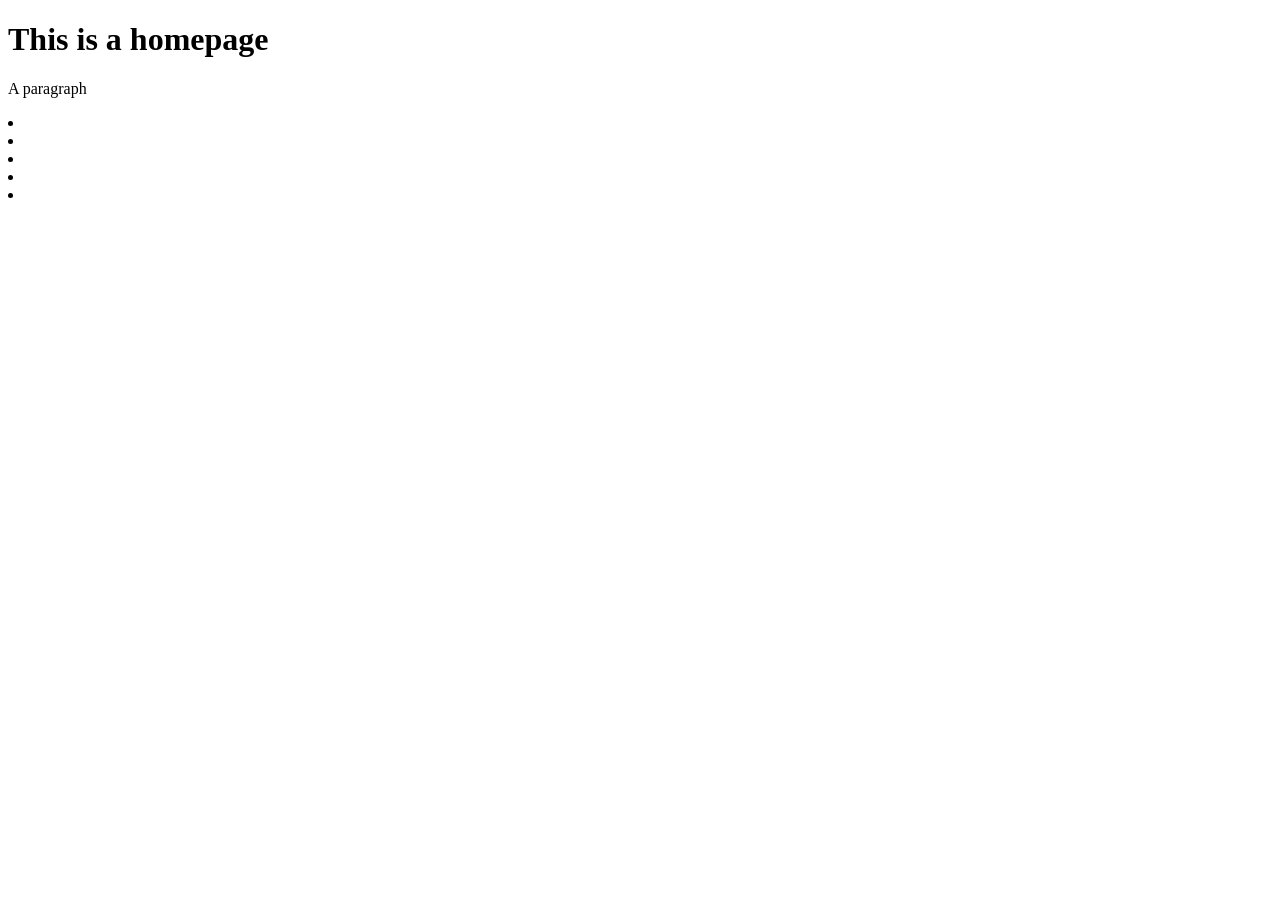
<file: index.html>
<!DOCTYPE html>
<html lang="en">
  <head>
    <meta charset="UTF-8" />
    <meta http-equiv="X-UA-Compatible" content="IE=edge" />
    <meta name="viewport" content="width=device-width, initial-scale=1.0" />
    <title>Document</title>
  </head>
  <body>
    <h1>This is a homepage</h1>
    <p>A paragraph</p>
    <p>
      <li></li>
      <li></li>
      <li></li>
      <li></li>
      <li></li>
    </p>
  </body>
</html>
</file>
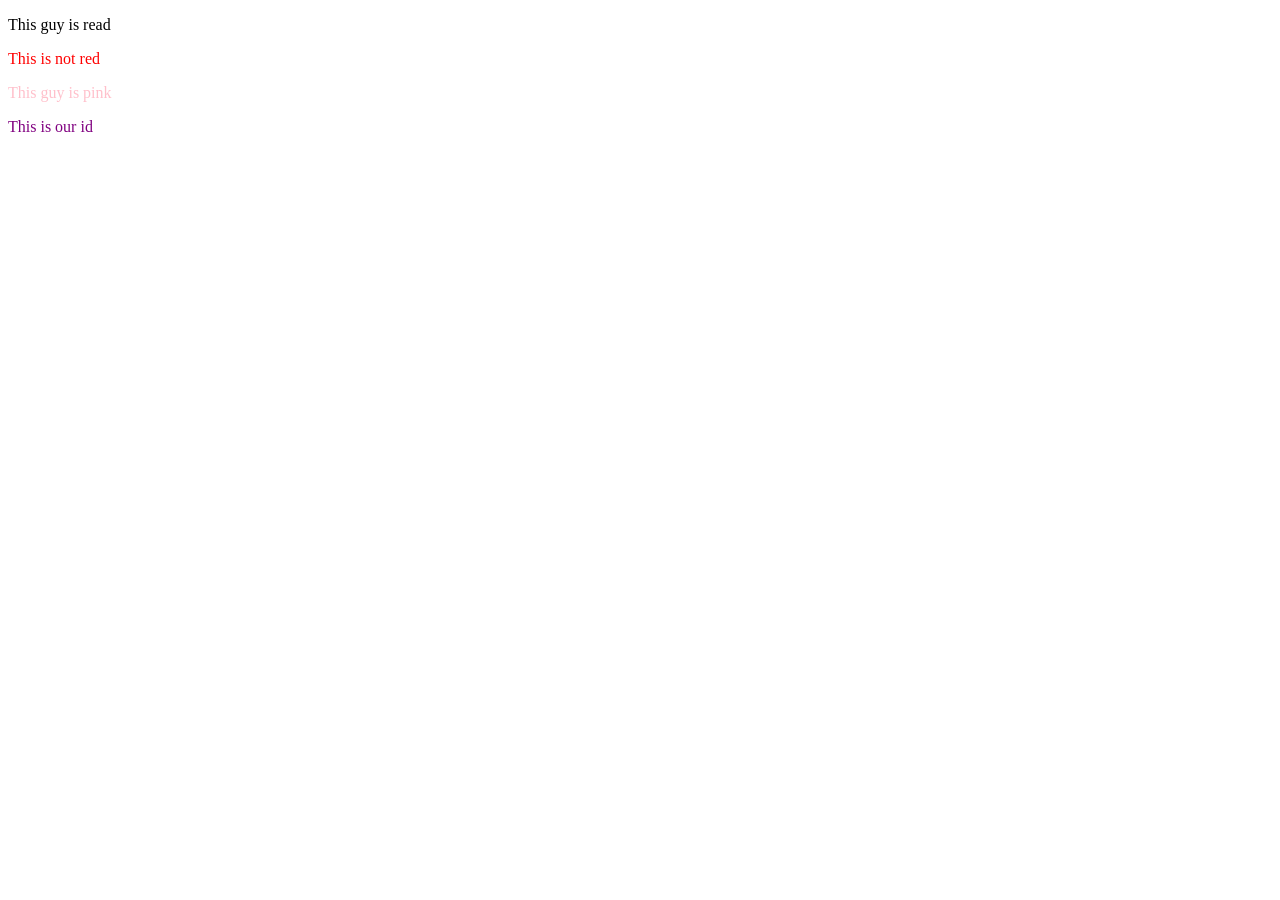
<file: w03/index.html>
<!DOCTYPE html>
<html lang="en">
  <head>
    <meta charset="UTF-8" />
    <meta http-equiv="X-UA-Compatible" content="IE=edge" />
    <meta name="viewport" content="width=device-width, initial-scale=1.0" />
    <title>Document</title>
    <link rel="stylesheet" href="./style.css" />
  </head>
  <body>
    <p class="pick" class="red">This guy is read</p>
    <p class="red" class="pink">This is not red</p>
    <p class="pink">This guy is pink</p>
    <p id="small_purple">This is our id</p>
    <p></p>
  </body>
</html>
</file>
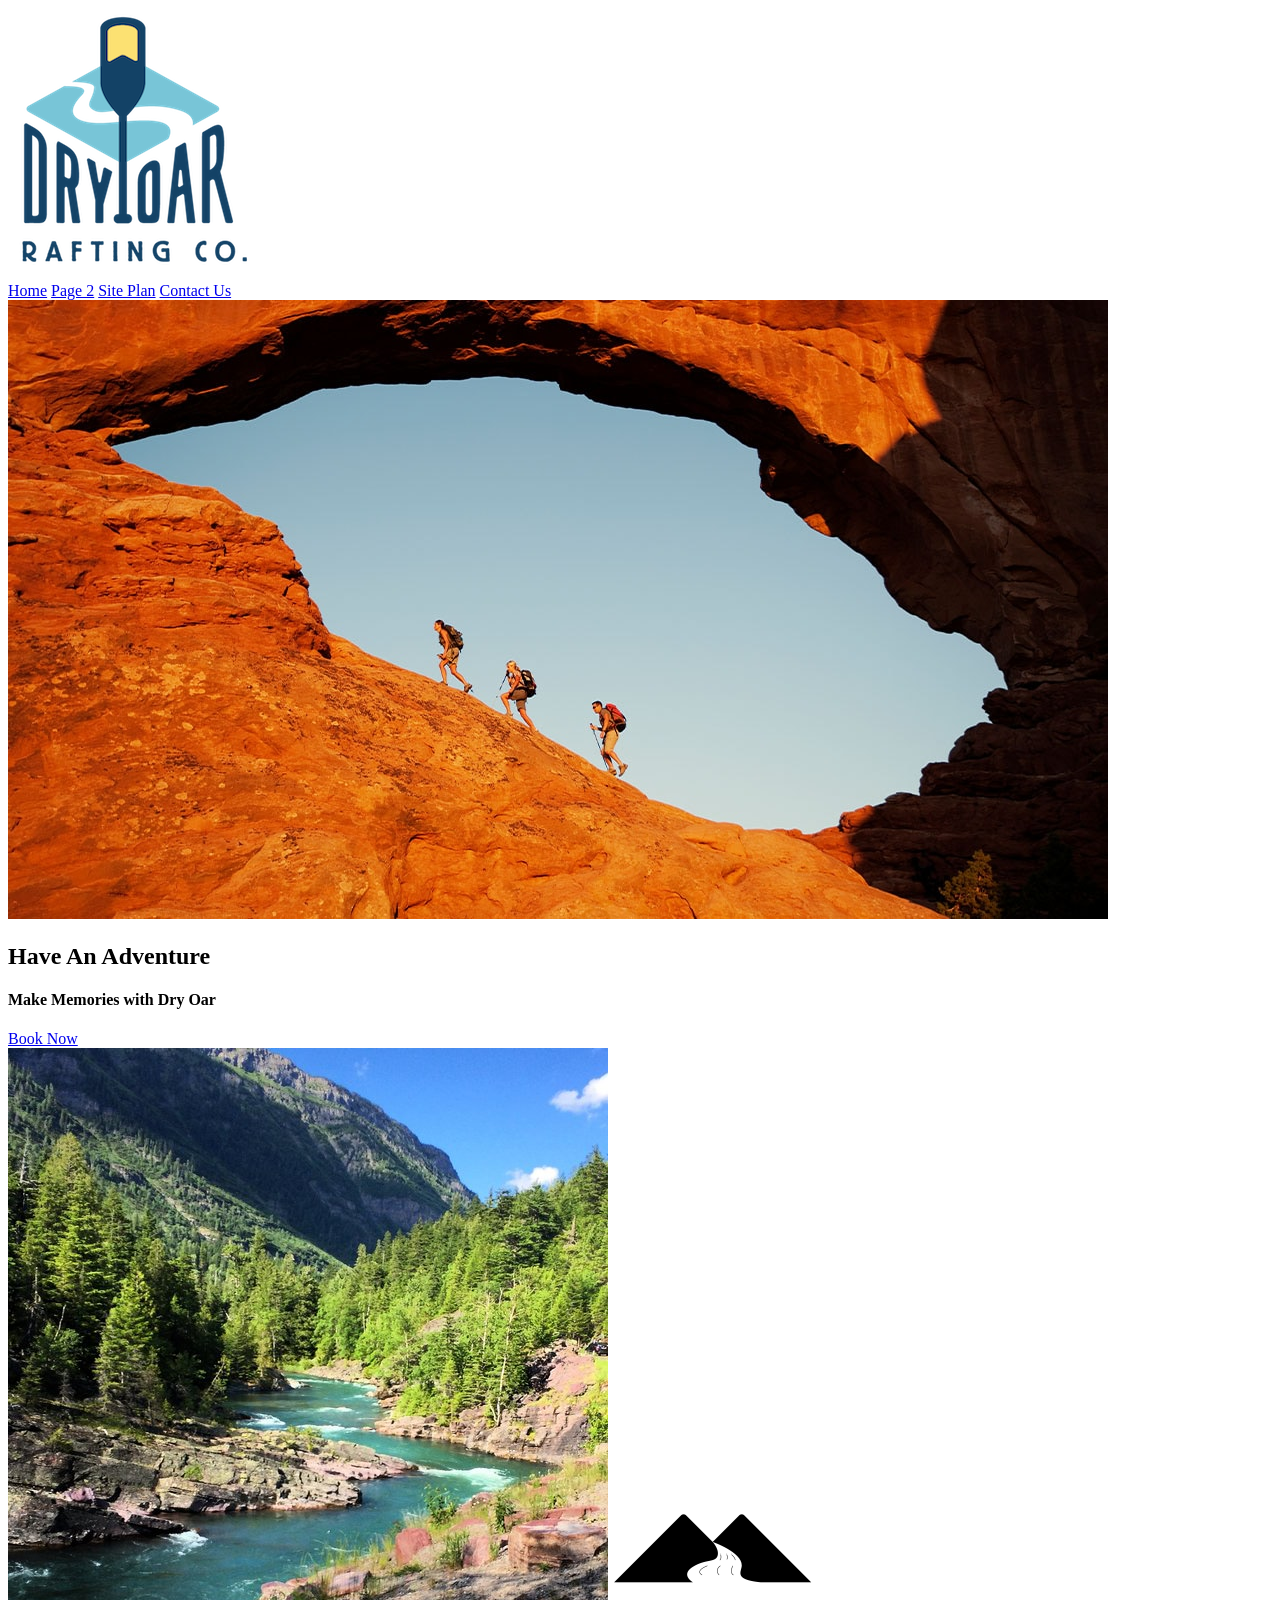
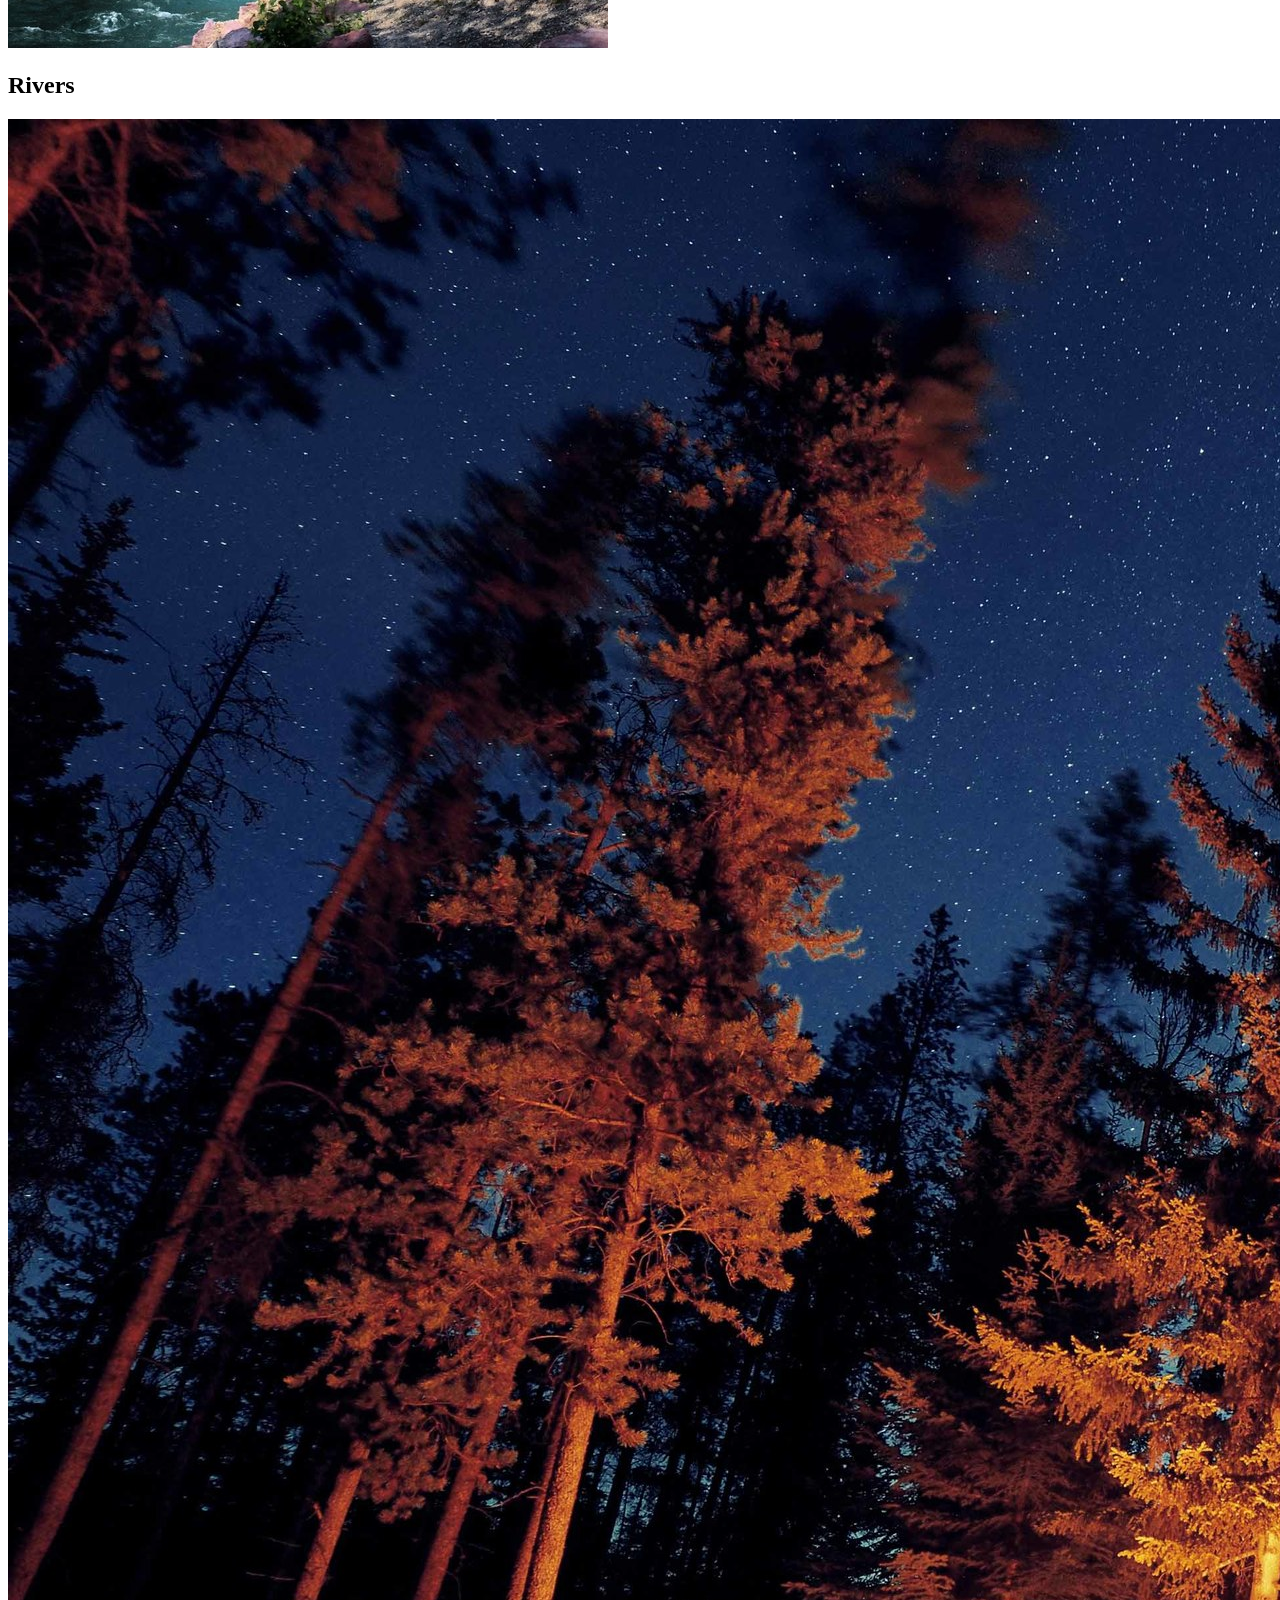
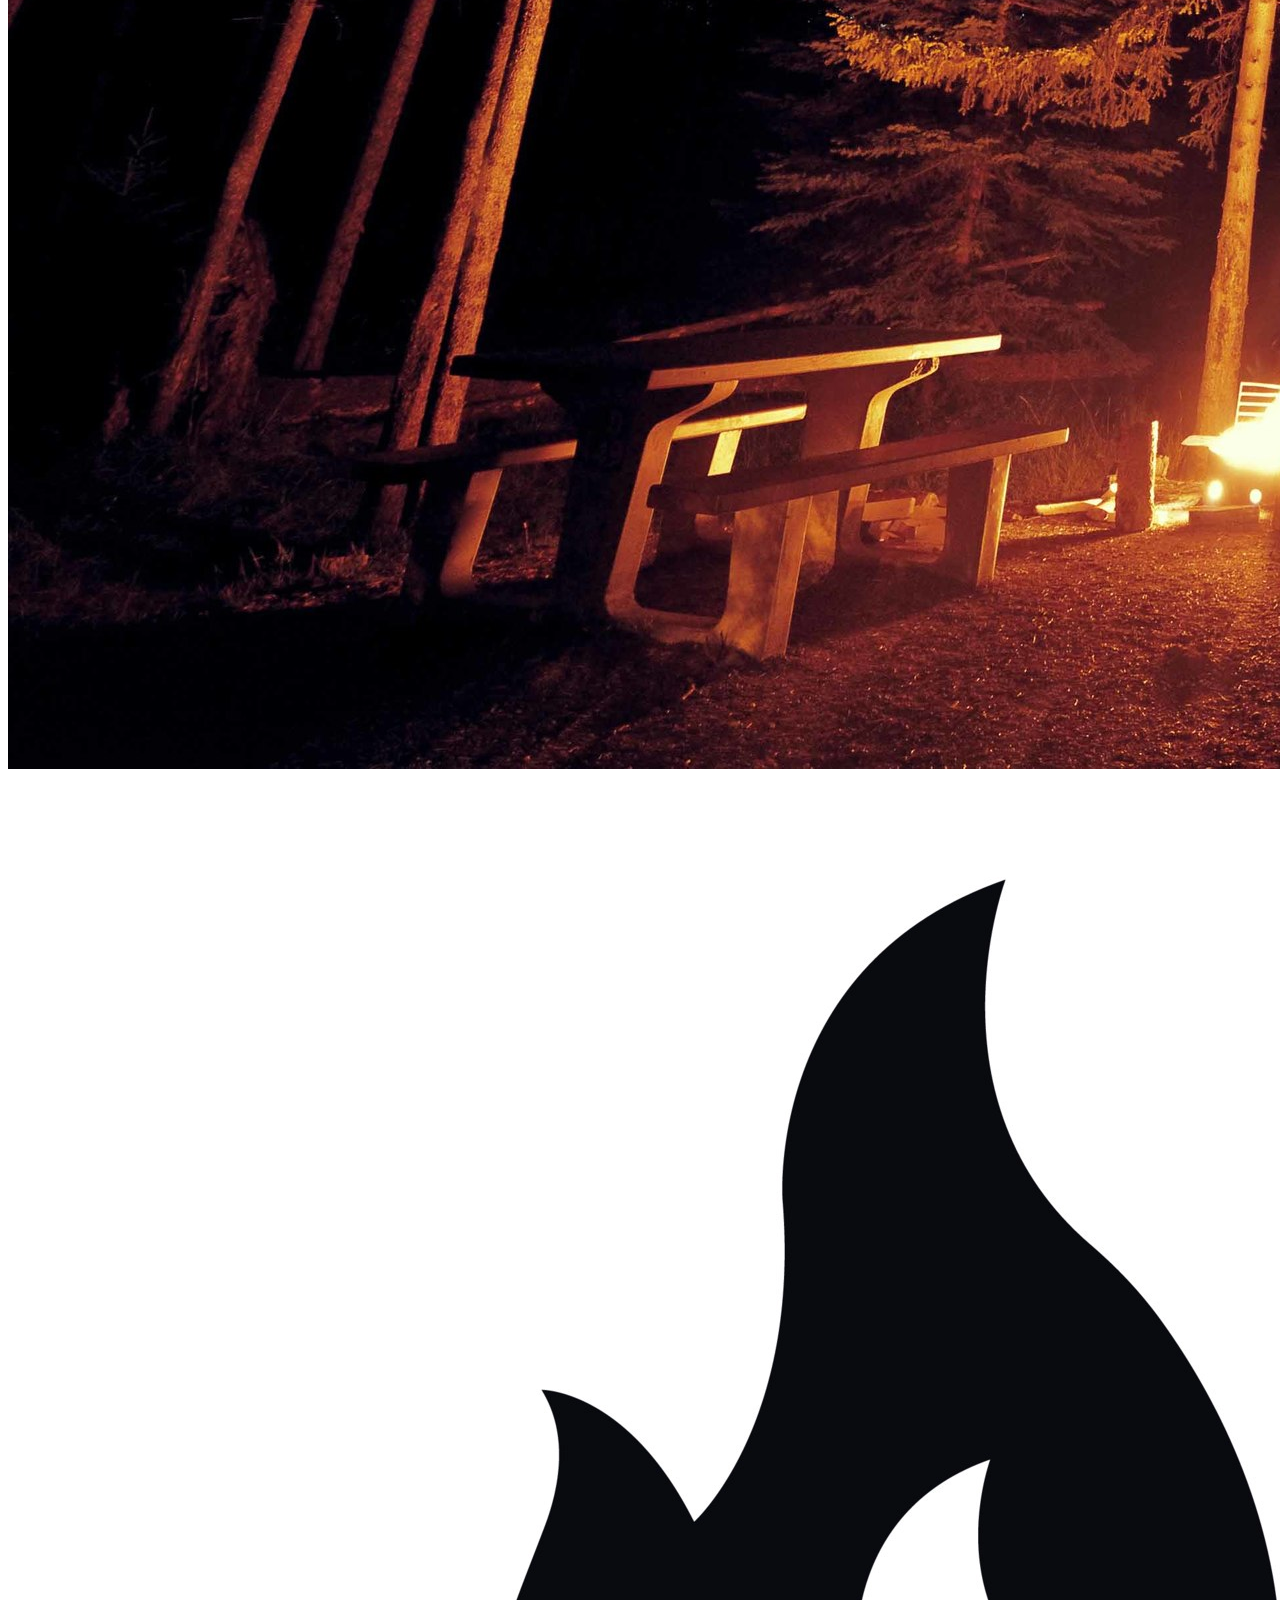
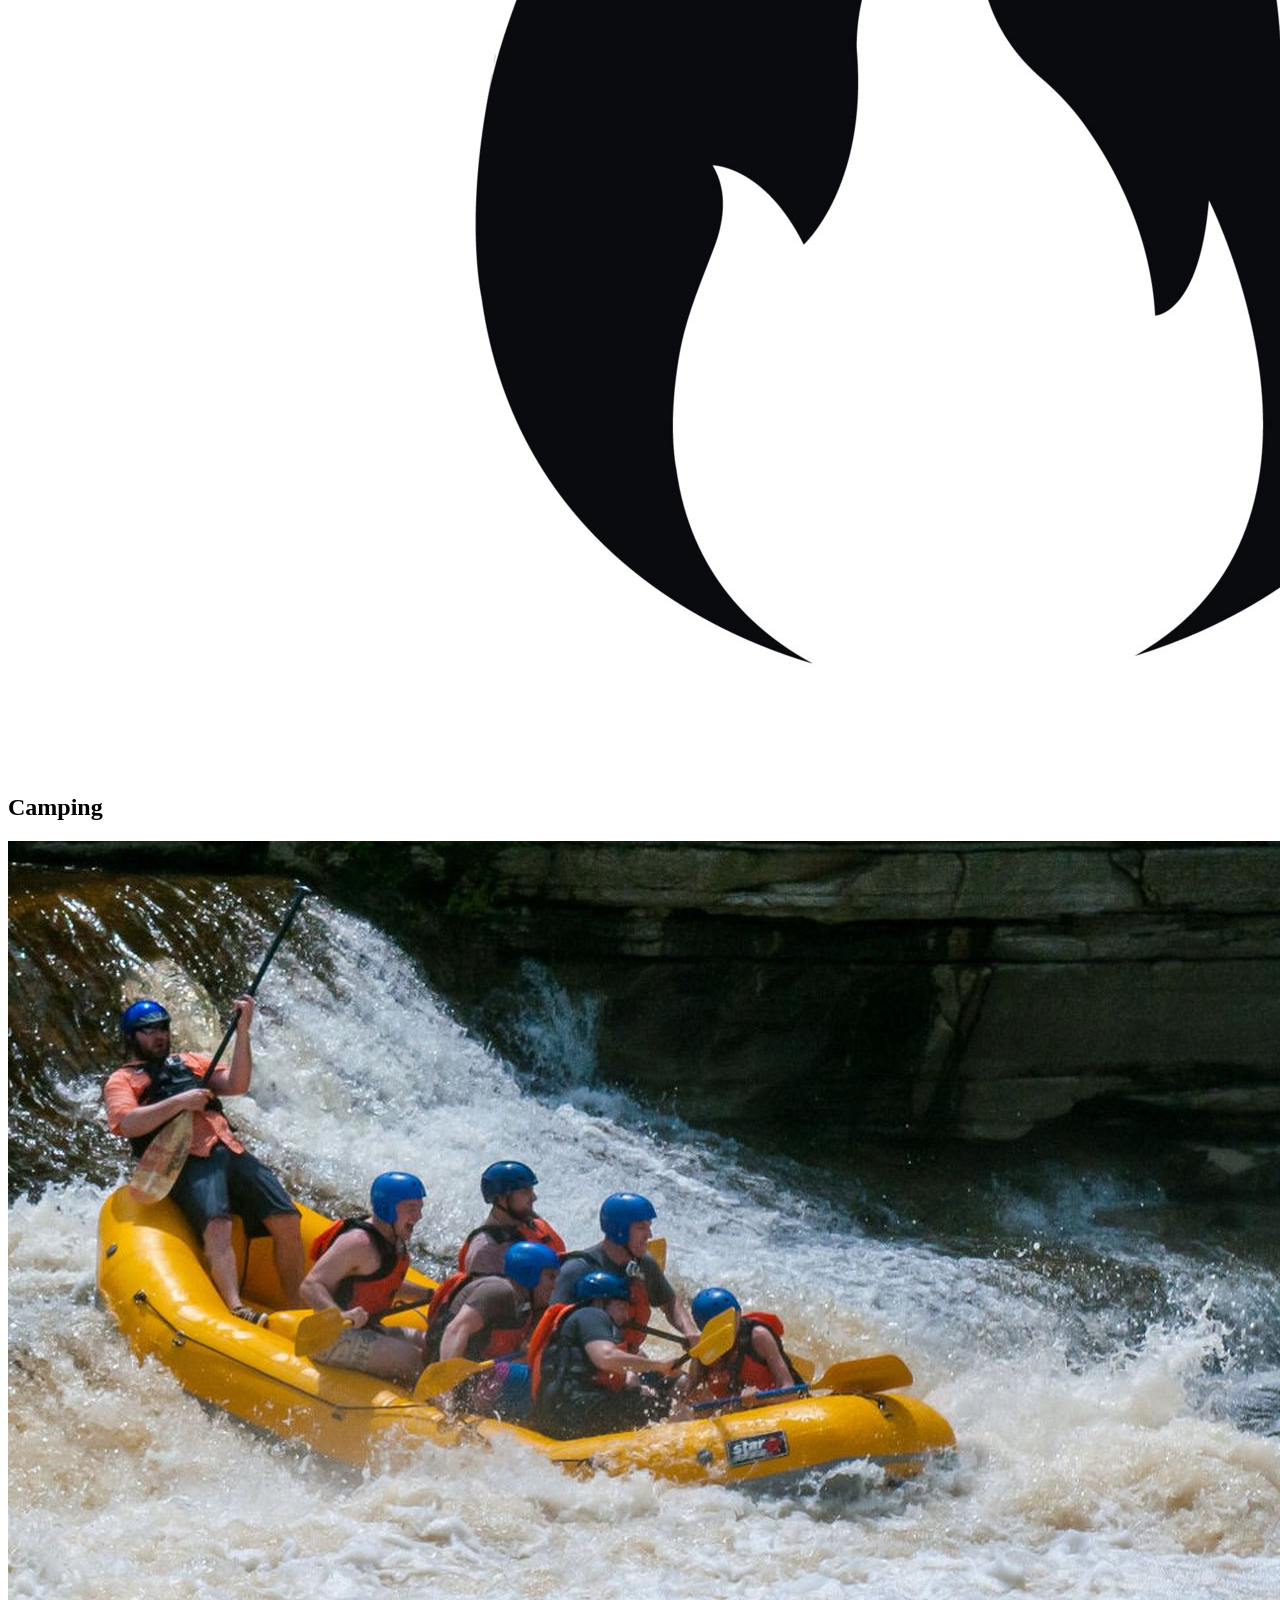
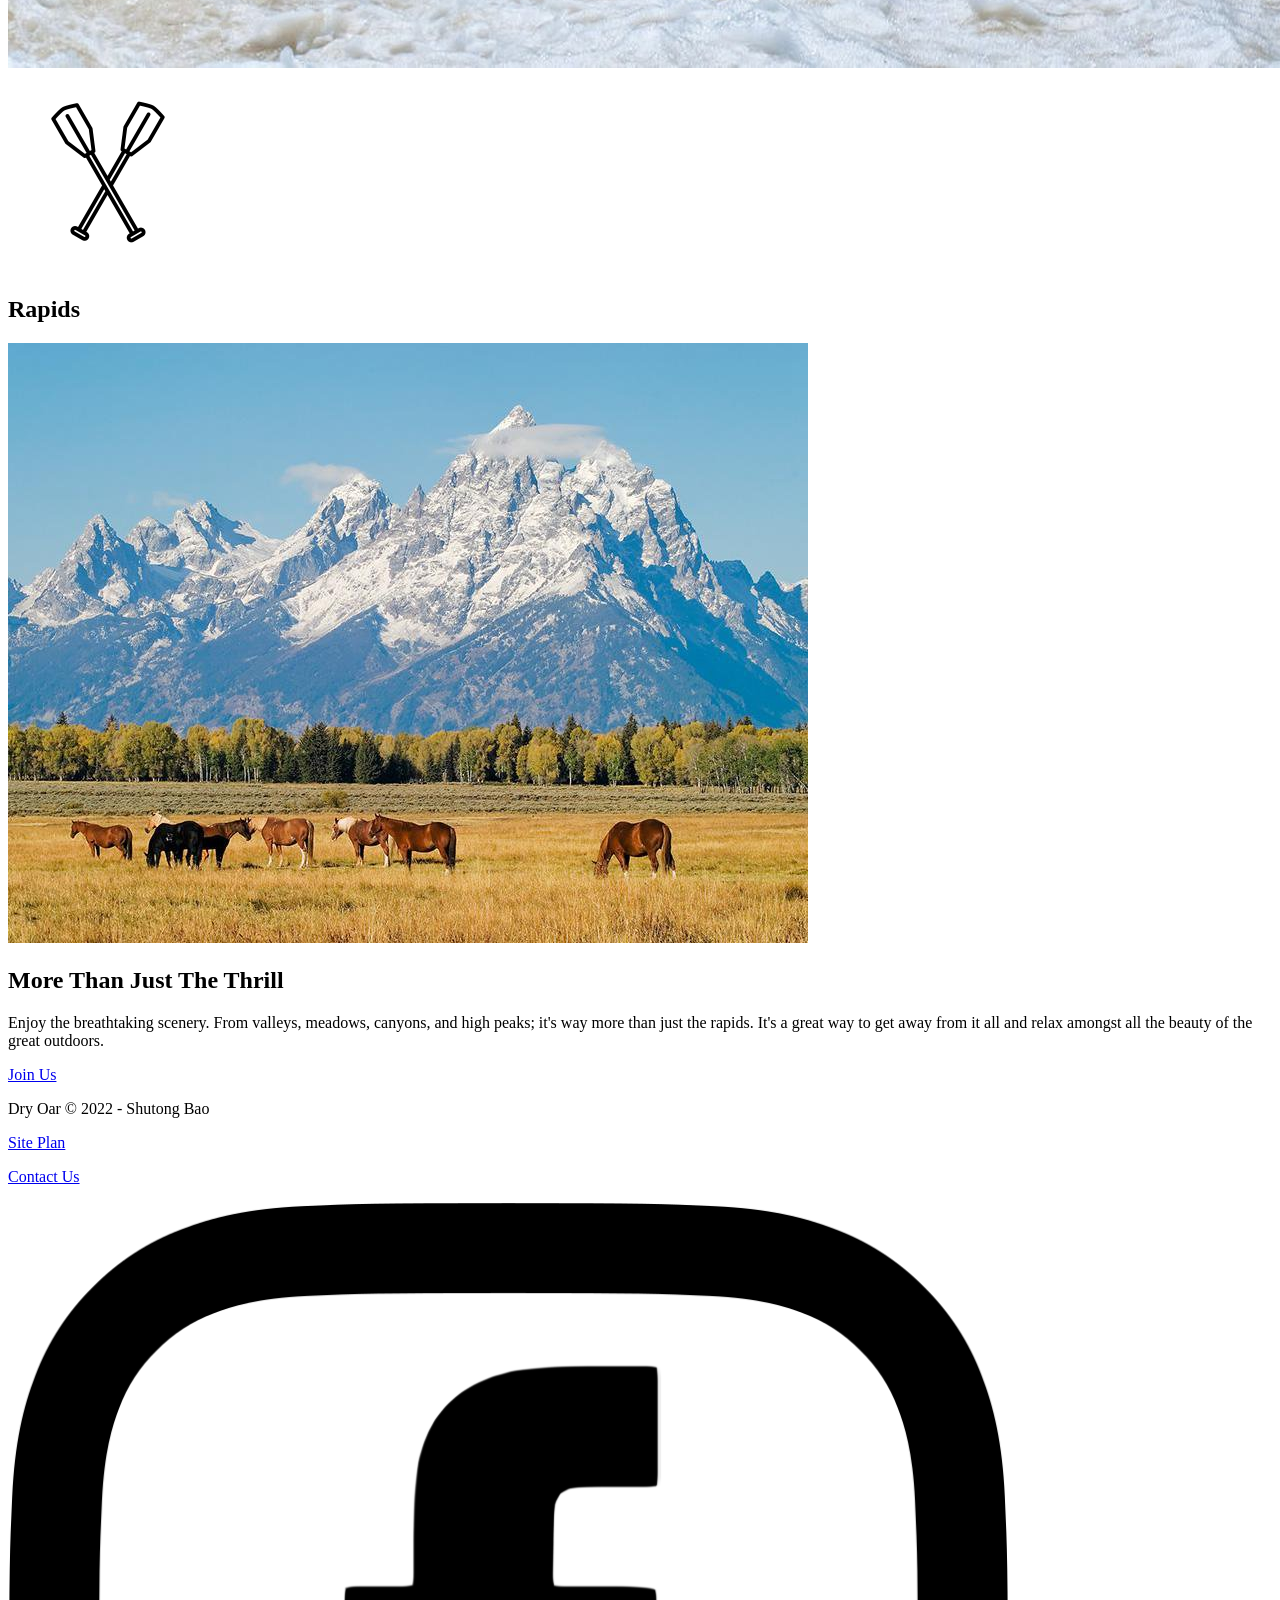
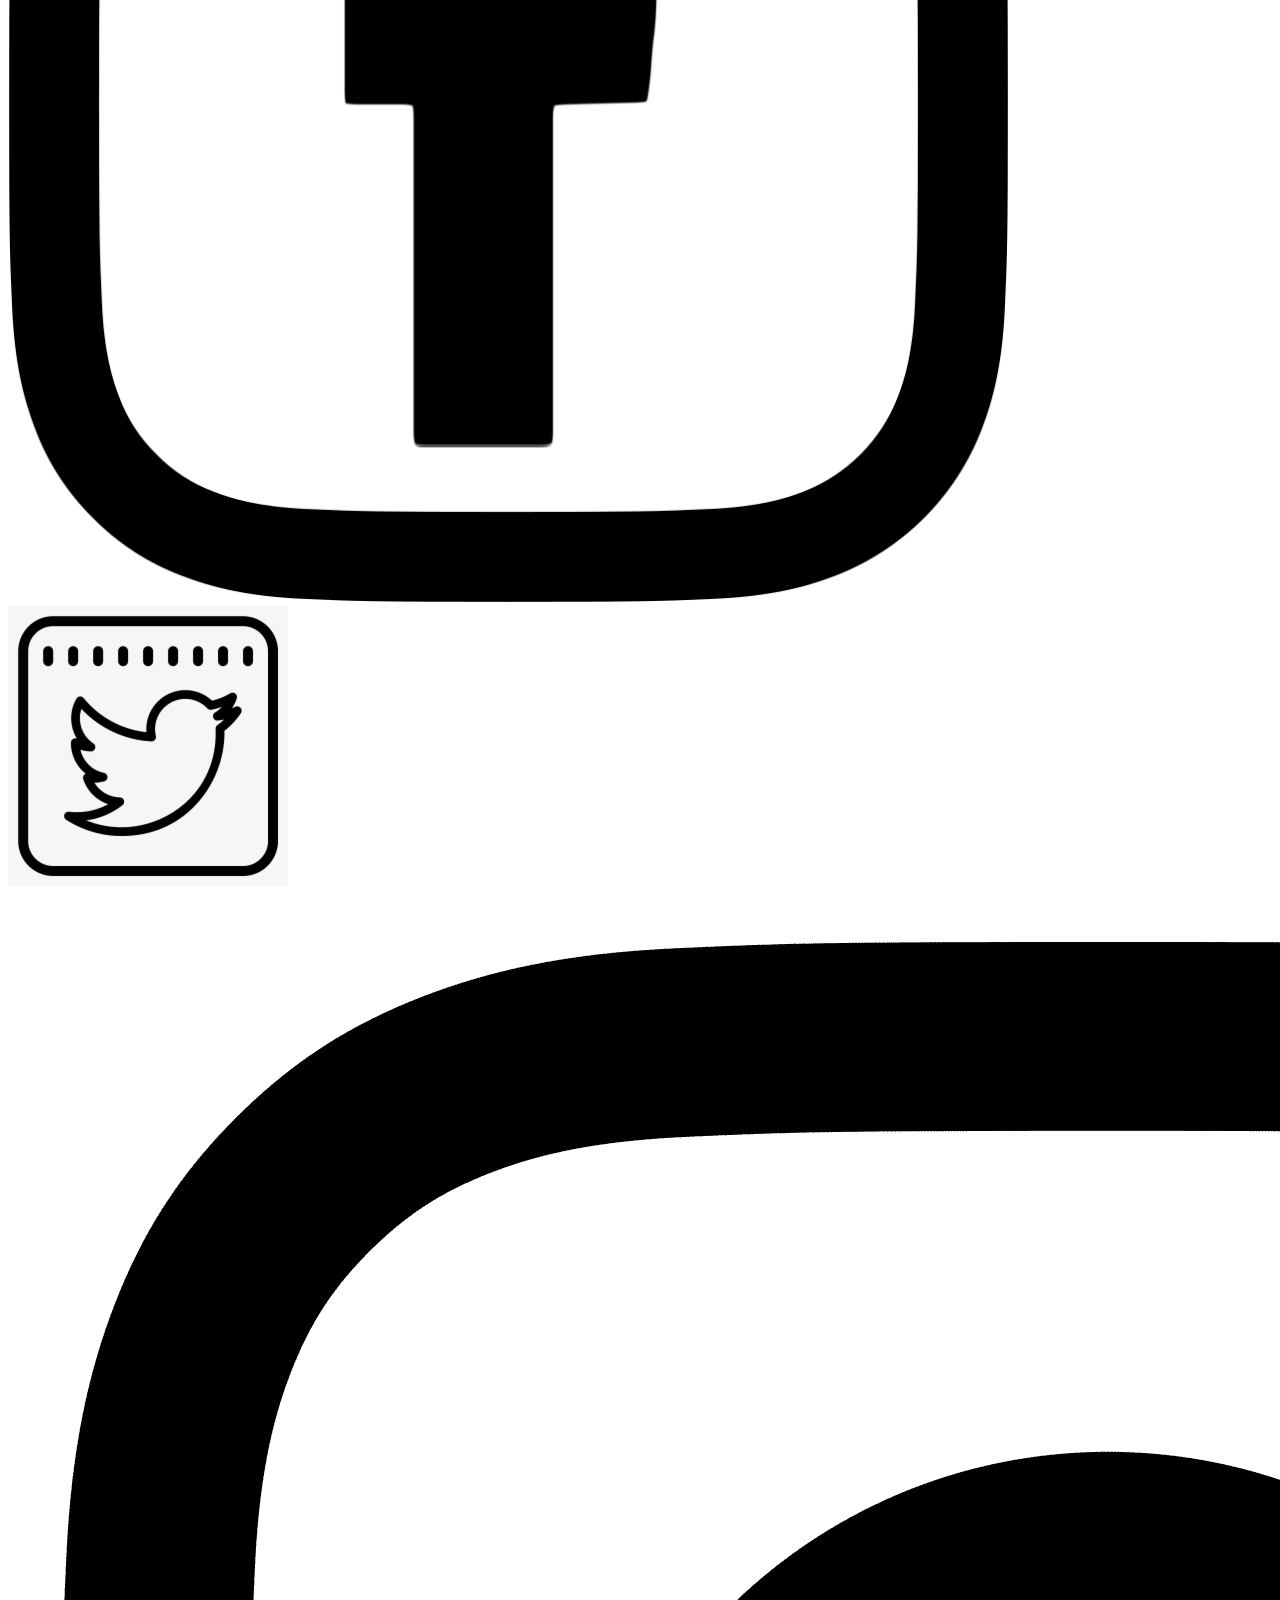
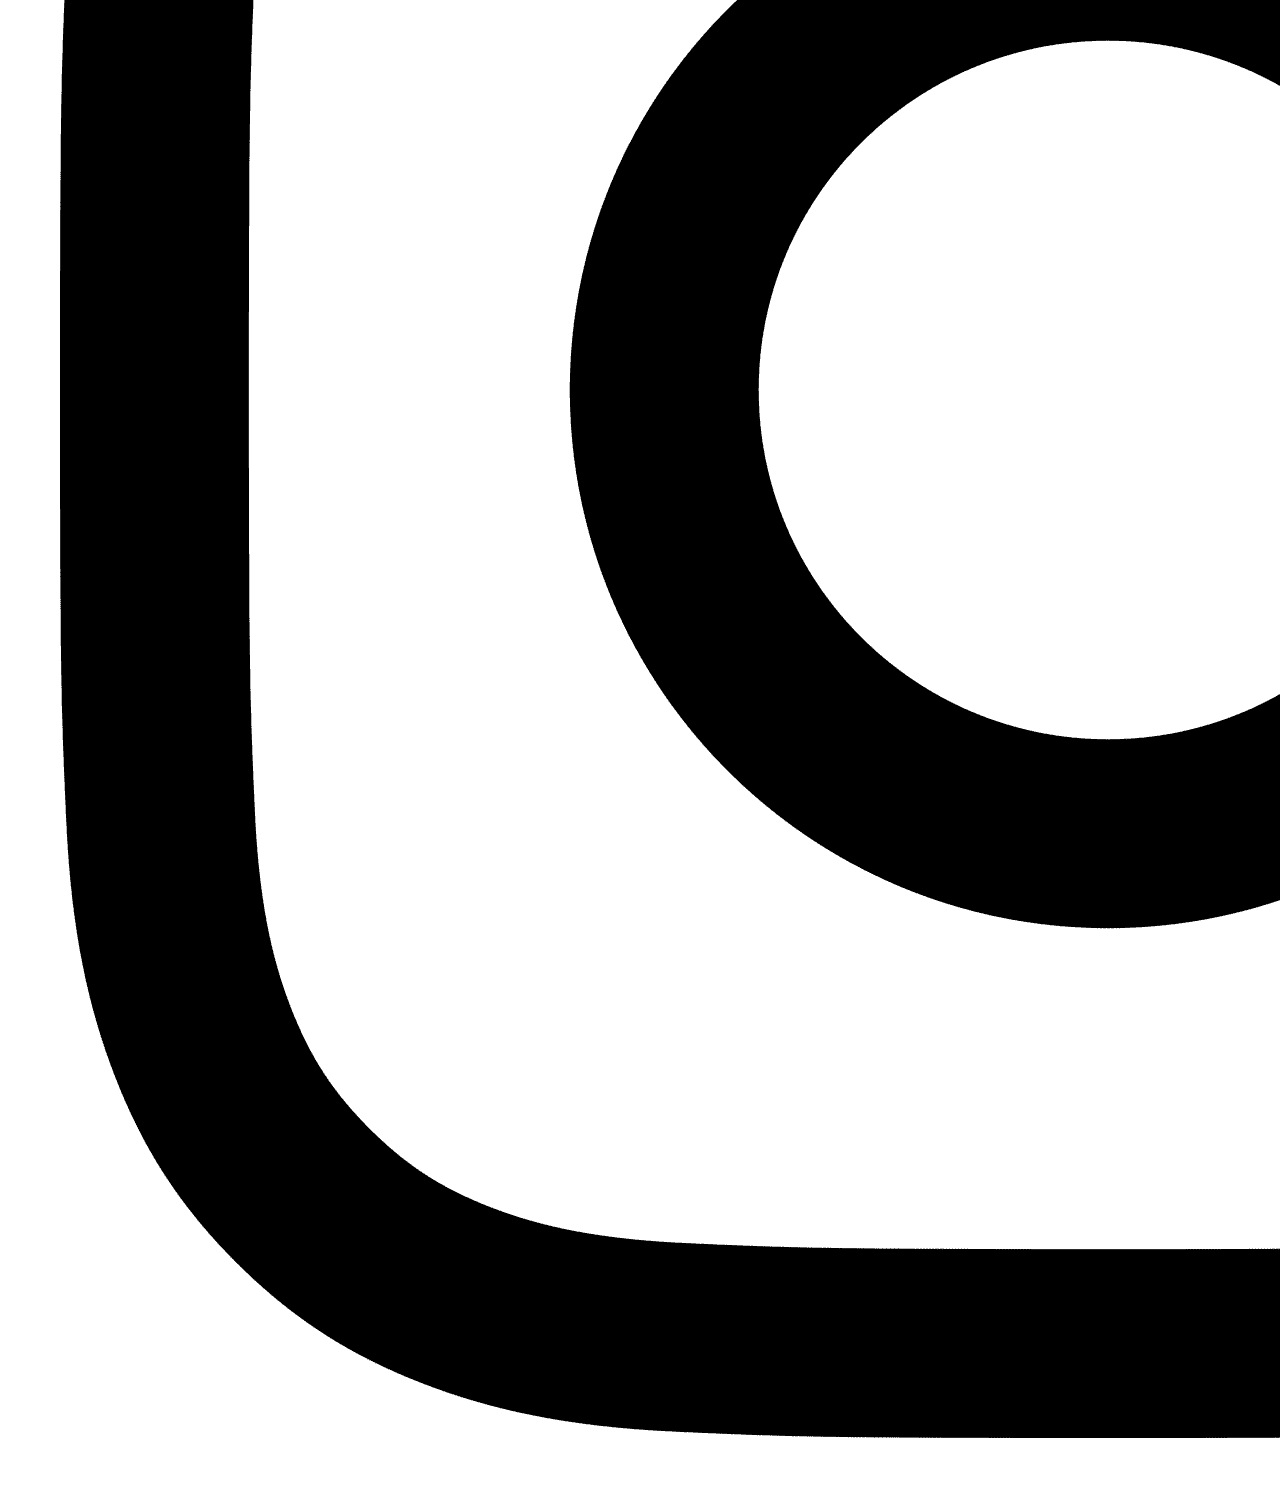
<file: wwr-dryOar/index.html>
<!DOCTYPE html>
<html lang="en">
  <head>
    <meta charset="UTF-8" />
    <meta http-equiv="X-UA-Compatible" content="IE=edge" />
    <meta name="viewport" content="width=device-width, initial-scale=1.0" />
    <title>Whitewater Rafting Vacations | Dry Oar Boating | Home</title>
  </head>
  <body>
    <header>
      <a id="logo_link" href="index.html">
        <img class="logo" src="images/logo.png" alt="Dry Oar Logo" />
      </a>
      <nav>
        <a href="index.html">Home</a>
        <a href="#">Page 2</a>
        <a href="site-plan-rafting.html">Site Plan</a>
        <a href="contactus.html">Contact Us</a>
      </nav>
    </header>
    <div id="hero">
      <div id="hero-box">
        <img
          id="hero-img"
          src="images/hero.jpeg"
          alt="People enjoying white water rafting"
        />
      </div>
      <section id="hero-msg">
        <h1 class="home-title">Have An Adventure</h1>
        <h4>Make Memories with Dry Oar</h4>
        <div class="button-box">
          <a class="book" href="rates.html">Book Now</a>
        </div>
      </section>
    </div>
    <main class="home-grid">
      <section class="rivers-card">
        <img class="card-img" src="images/river.jpeg" alt="river in forest" />
        <img class="icon" src="images/river-icon.png" alt="river icon" />
        <h2>Rivers</h2>
      </section>
      <section class="camping-card">
        <img
          class="card-img"
          src="images/camping.jpeg"
          alt="tent in mountains"
        />
        <img class="icon" src="images/fire-icon.webp" alt="fire icon" />
        <h2>Camping</h2>
      </section>
      <section class="rapids-card">
        <img class="card-img" src="images/repids.jpeg" alt="rafting boat" />
        <img class="icon" src="images/oars-icon.png" alt="oars icon" />
        <h2>Rapids</h2>
      </section>
      <img
        class="mountains"
        src="images/mountains.jpeg"
        alt="Misty mountains"
      />
      <section class="msg">
        <h2>More Than Just The Thrill</h2>
        <p>
          Enjoy the breathtaking scenery. From valleys, meadows, canyons, and
          high peaks; it's way more than just the rapids. It's a great way to
          get away from it all and relax amongst all the beauty of the great
          outdoors.
        </p>
        <a class="join" href="rivers.html">Join Us</a>
      </section>
    </main>
    <footer>
      <p>Dry Oar &copy; 2022 - Shutong Bao</p>
      <p><a href="site-plan-rafting.html">Site Plan</a></p>
      <p><a href="contactus.html">Contact Us</a></p>
      <div class="social">
        <a href="https://facebook.com">
          <img src="images/fb.png" alt="fb icon" />
        </a>
        <a href="https://twitter.com">
          <img src="images/tt.png" alt="twitter icon" />
        </a>
        <a href="https://instagram.com">
          <img src="images/insta-logo.png" alt="instagram icon" />
        </a>
      </div>
    </footer>
  </body>
</html>
</file>
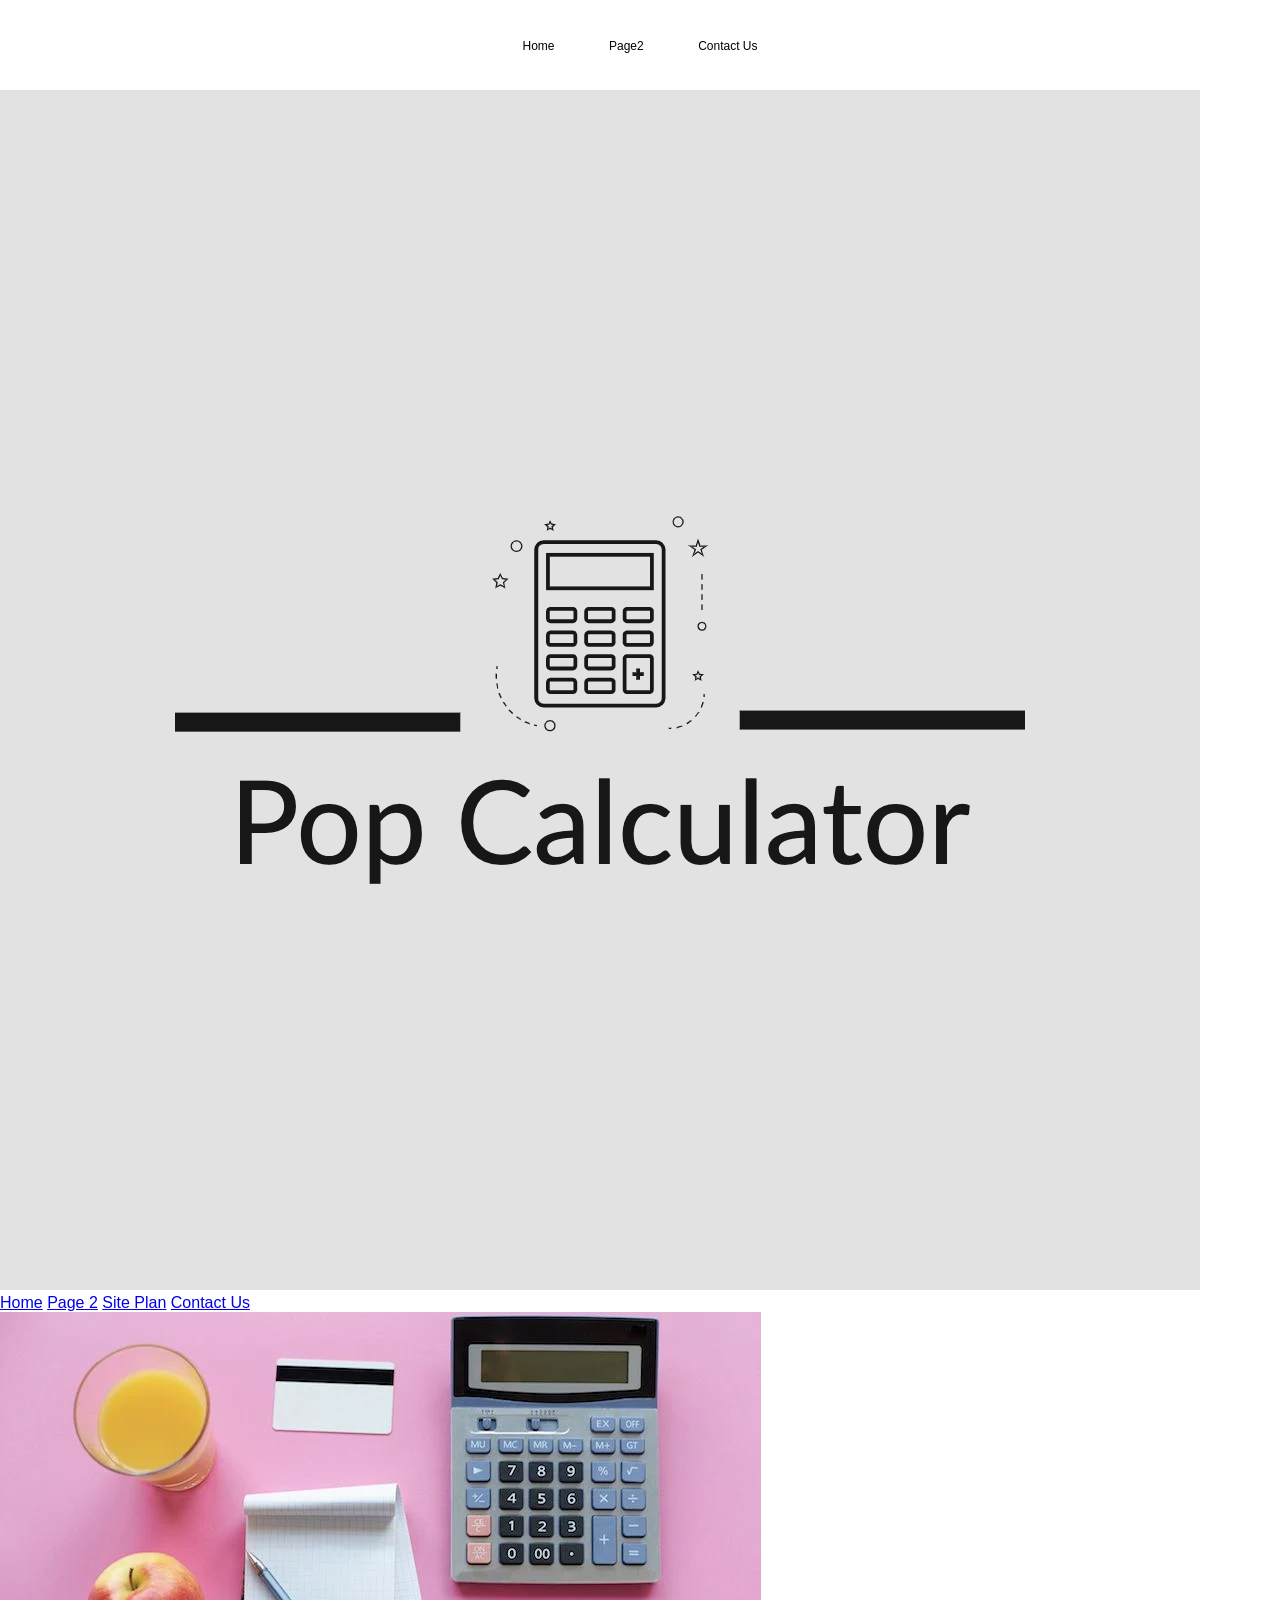
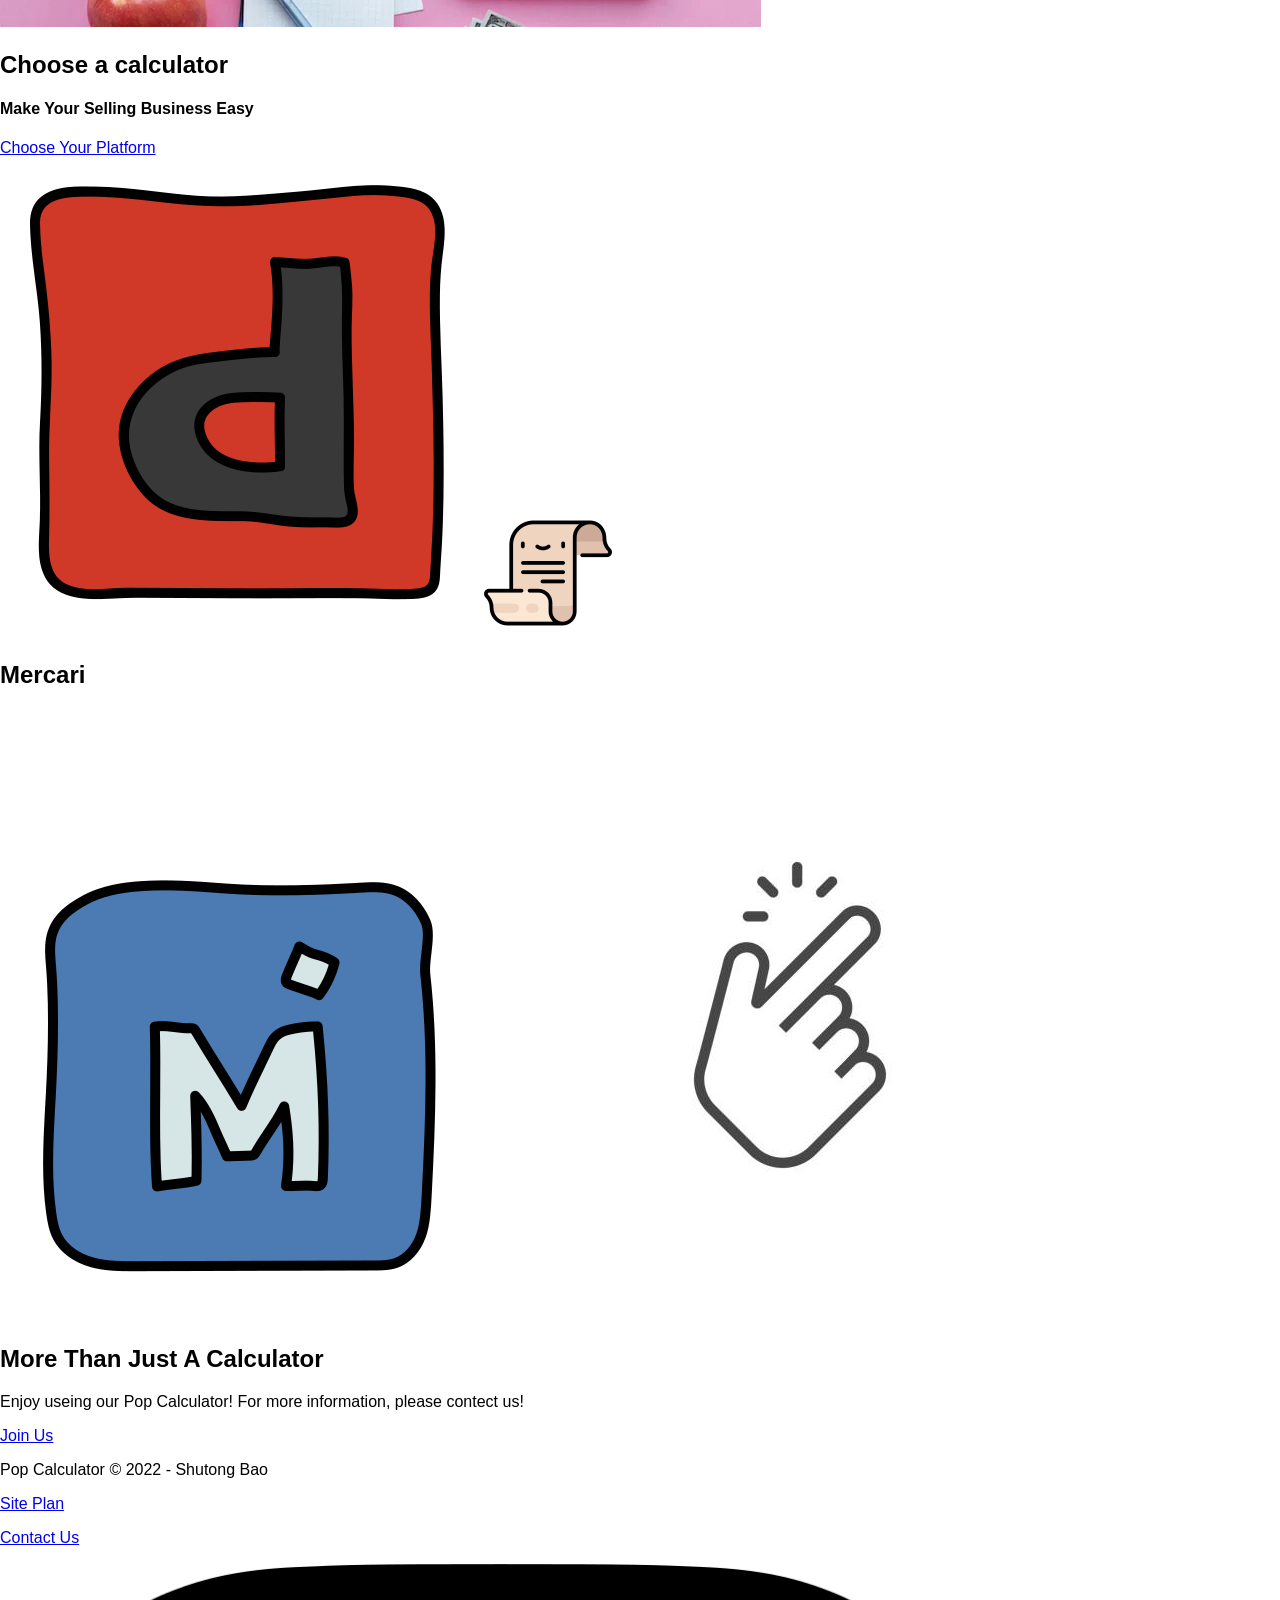
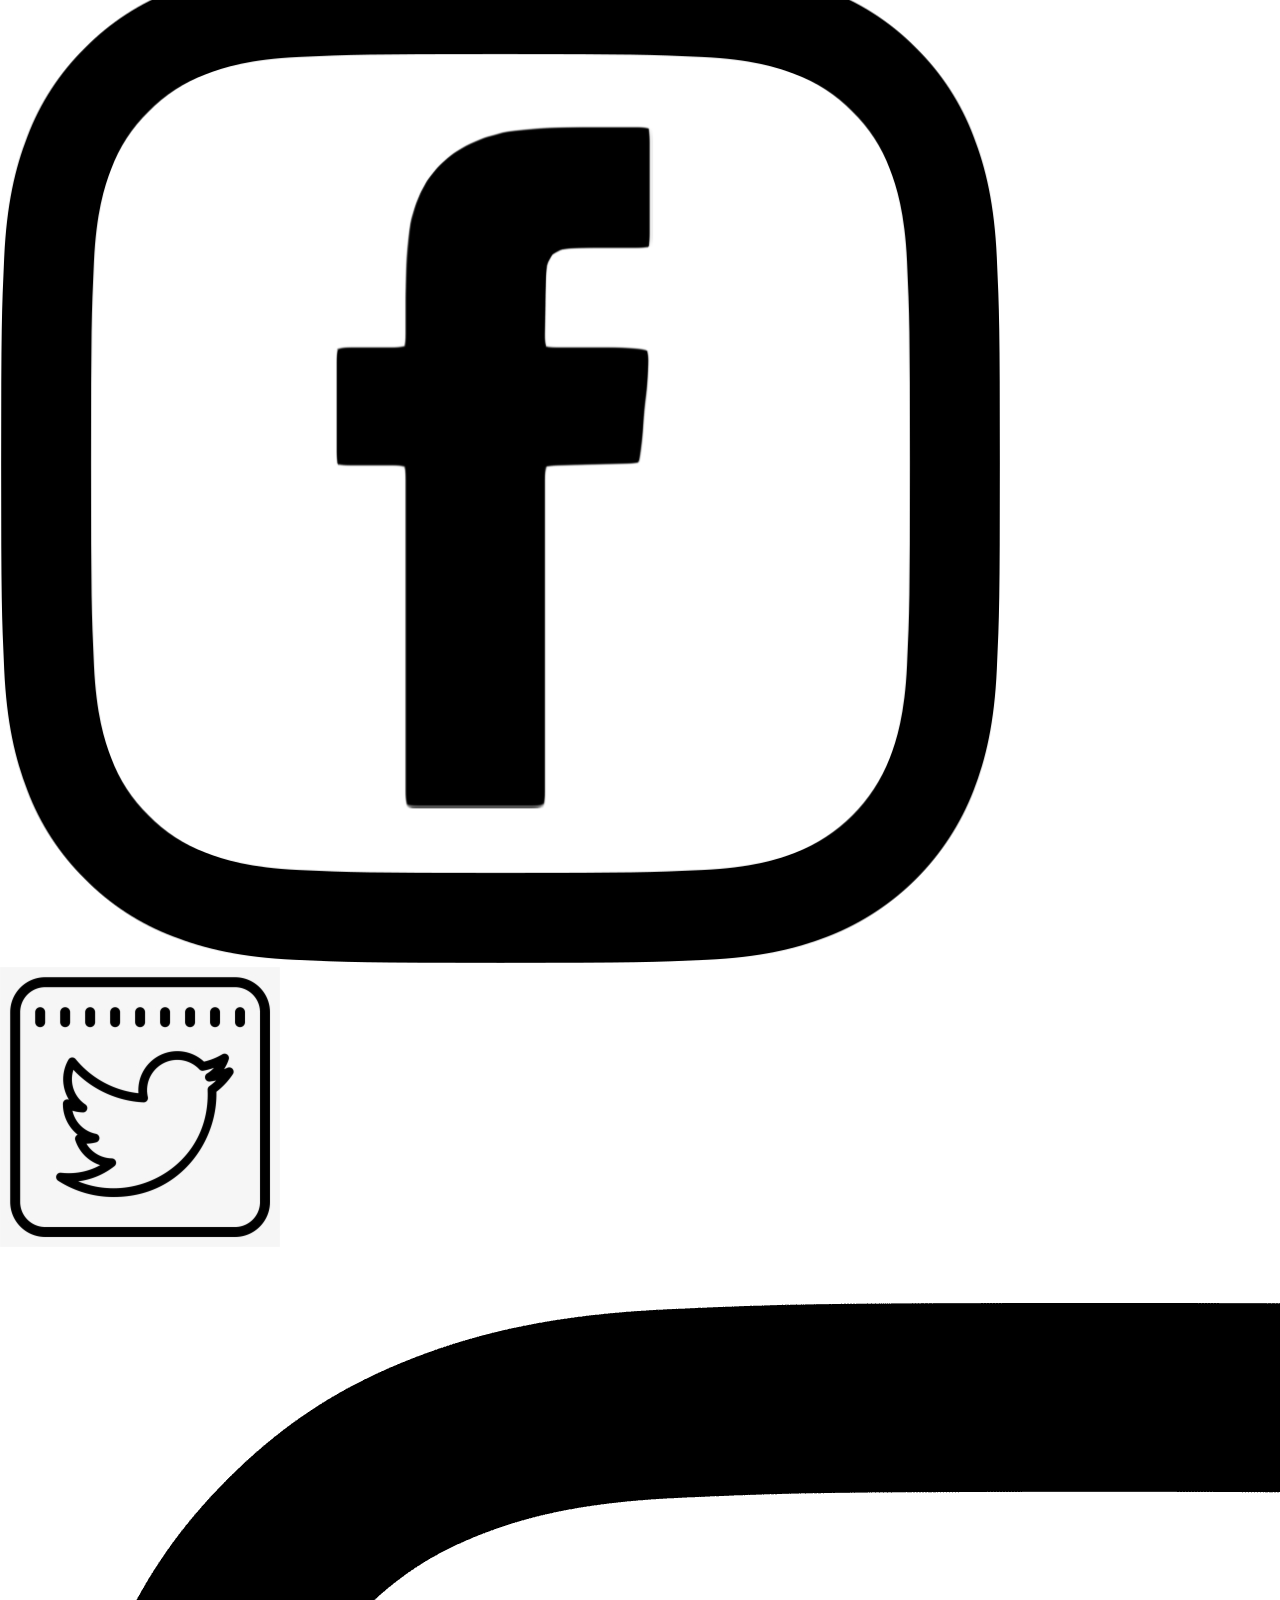
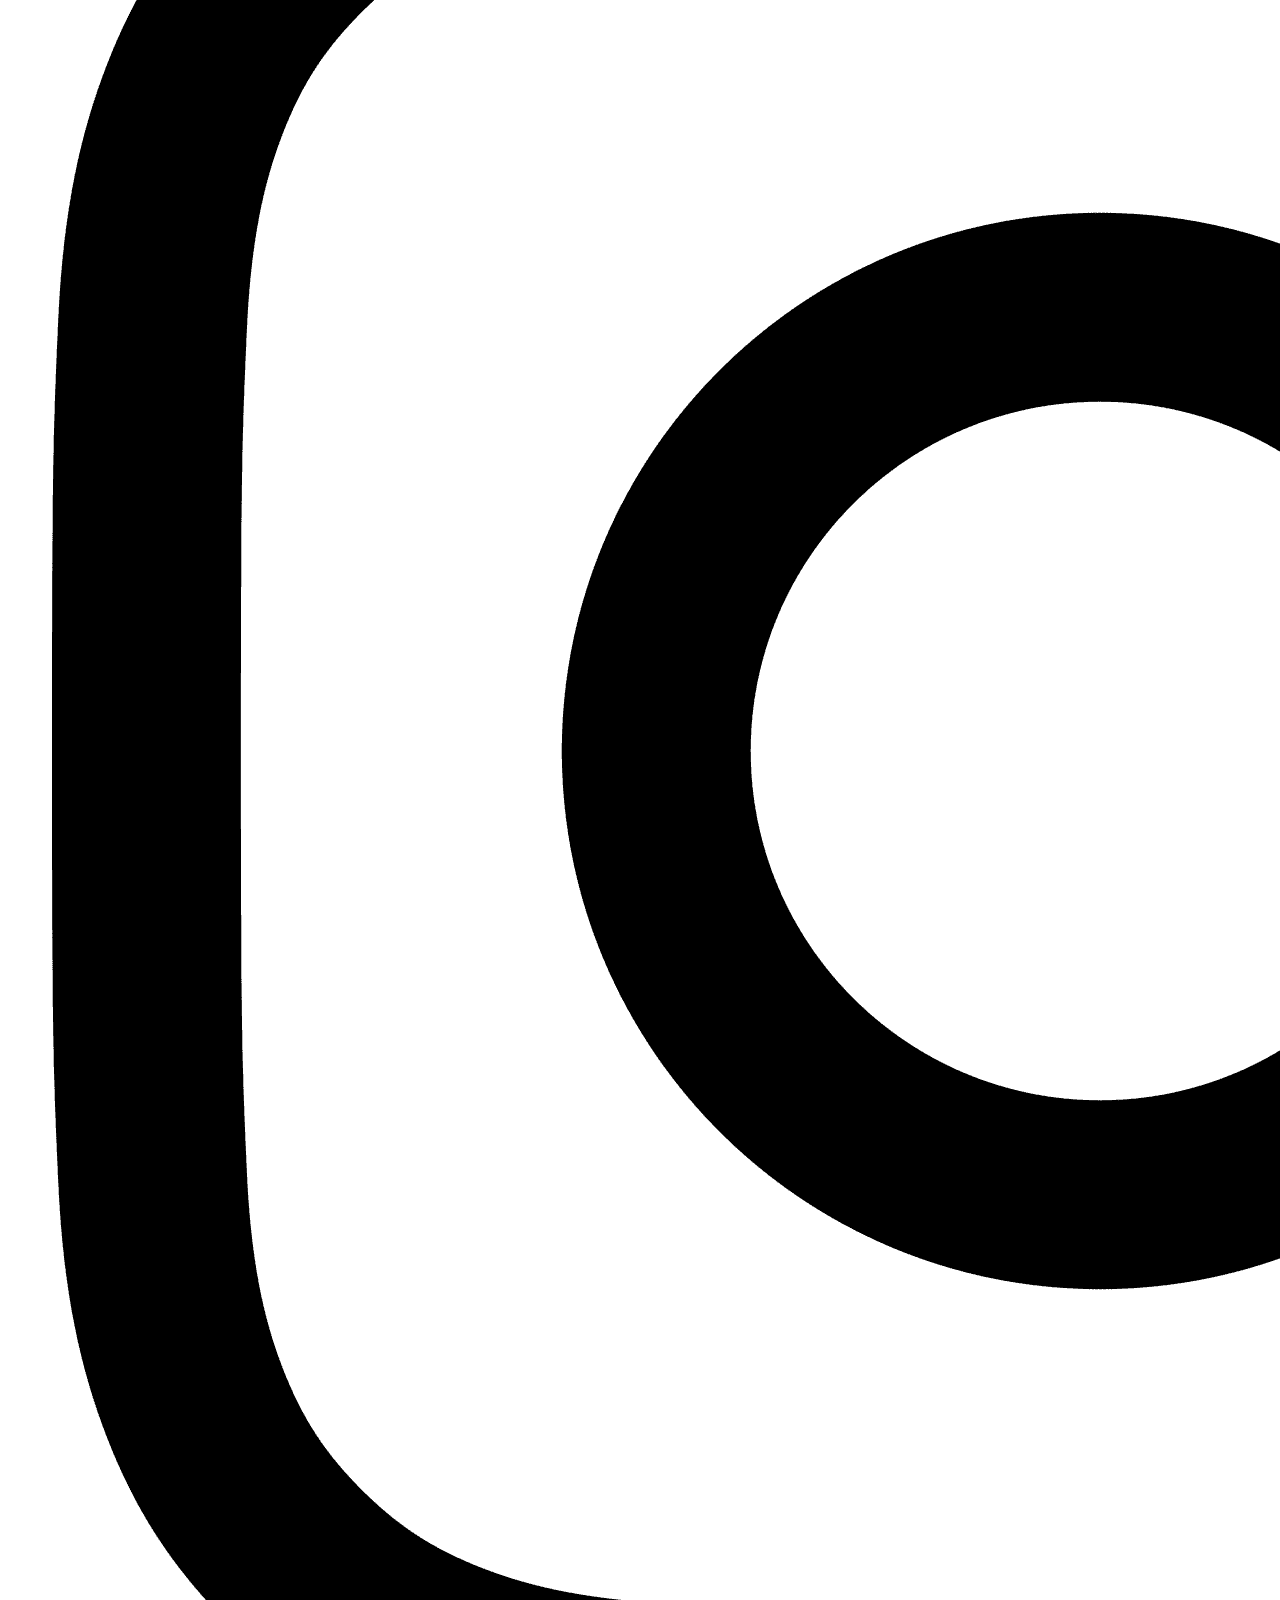
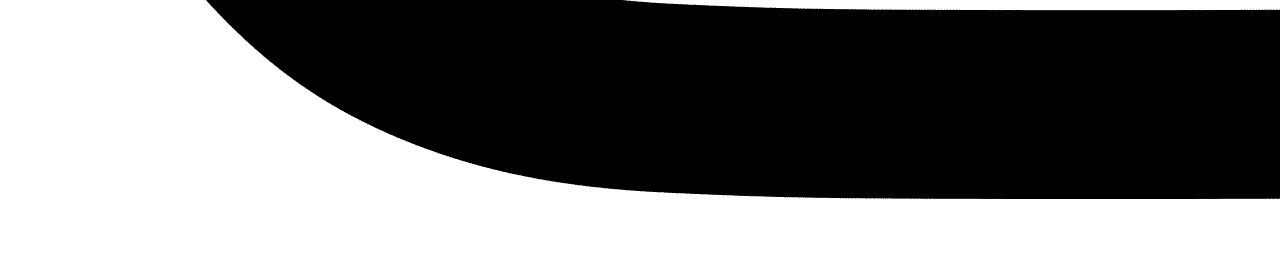
<file: wwr/index.html>
<!DOCTYPE html>
<html lang="en">
  <head>
    <meta charset="UTF-8" />
    <meta http-equiv="X-UA-Compatible" content="IE=edge" />
    <meta name="viewport" content="width=device-width, initial-scale=1.0" />
    <title>Pop Calculator</title>
    <link rel="stylesheet" type="text/css" href="style.css">
    <script scr="scrip.js"></script>
  </head>
  </head>
  <body>
    <ul class="nav">
      <li><a href="#">Home</a></li>
      <li><a href="#">Page2</a></li>
      <li><a href="#">Contact Us</a></li>
    </ul>

    <header>
      <a id="logo_link" href="index.html">
        <img
          class="loge"
          src="images/Pop Calculator-logos2.jpeg"
          alt="Pop Logo"
        />
      </a>
      <nav>
        <a href="index.html">Home</a>
        <a href="#">Page 2</a>
        <a href="site-plan-rafting.html">Site Plan</a>
        <a href="contactus.html">Contact Us</a>
      </nav>
    </header>
    <div id="hero">
      <div id="hero-box">
        <img
          id="hero-img"
          src="images/Business-Calculators--compressor.webp"
          alt="Brand logo"
        />
      </div>
      <section id="hero-msg">
        <h1 class="home-title">Choose a calculator</h1>
        <h4>Make Your Selling Business Easy</h4>
        <div class="button-box">
          <a class="book" href="rates.html">Choose Your Platform</a>
        </div>
      </section>
    </div>
    <main class="home-grid">
      <section class="depop-card">
        <img class="card-img" src="images/depop-logo.png" alt="Depop icon" />
        <img class="icon" src="images/icon.png" alt="icon" />
        <h2>Mercari</h2>
      </section>
      <section class="mercari-card">
        <img class="card-img" src="images/mercari.png" alt="mercari icon" />
        <img class="icon" src="images/easy.jpeg" alt="easy icon" />

        <h2>More Than Just A Calculator</h2>
        <p>
          Enjoy useing our Pop Calculator! For more information, please contect
          us!
        </p>
        <a class="join" href="pophome.html">Join Us</a>
      </section>
    </main>
    <footer>
      <p>Pop Calculator &copy; 2022 - Shutong Bao</p>
      <p><a href="site-plan-rafting.html">Site Plan</a></p>
      <p><a href="contactus.html">Contact Us</a></p>
      <div class="social">
        <a href="https://facebook.com">
          <img src="images/fb.png" alt="fb icon" />
        </a>
        <a href="https://twitter.com">
          <img src="images/tt.png" alt="twitter icon" />
        </a>
        <a href="https://instagram.com">
          <img src="images/insta-logo.png" alt="instagram icon" />
        </a>
      </div>
    </footer>
  </body>
</html>
</file>
<file: w03/style.css>
.red {
  color: red;
}

.pink {
  color: pink;
  font-side: 500%;
}

#small_purple {
  font-size: size 200%;
  color: purple;
}
</file>
<file: wwr/style.css>
body {
  margin: 0;
  padding: 0;
  font-family: "Arial", serif;
}

.nav {
  background-color: #ffffff;
  color: #000000;
  list-style: none;
  text-align: center;
  padding: 20px 0 20px 0;
}

.nav > li {
  display: inline-block;
  padding: 0 25px 0 25px;
  font-size: 12px;
}

.nav > li > a {
  text-decoration: none;
  color: #000000;
}

.nav > li > a:hover {
  color: #c1c1c1;
}
</file>
